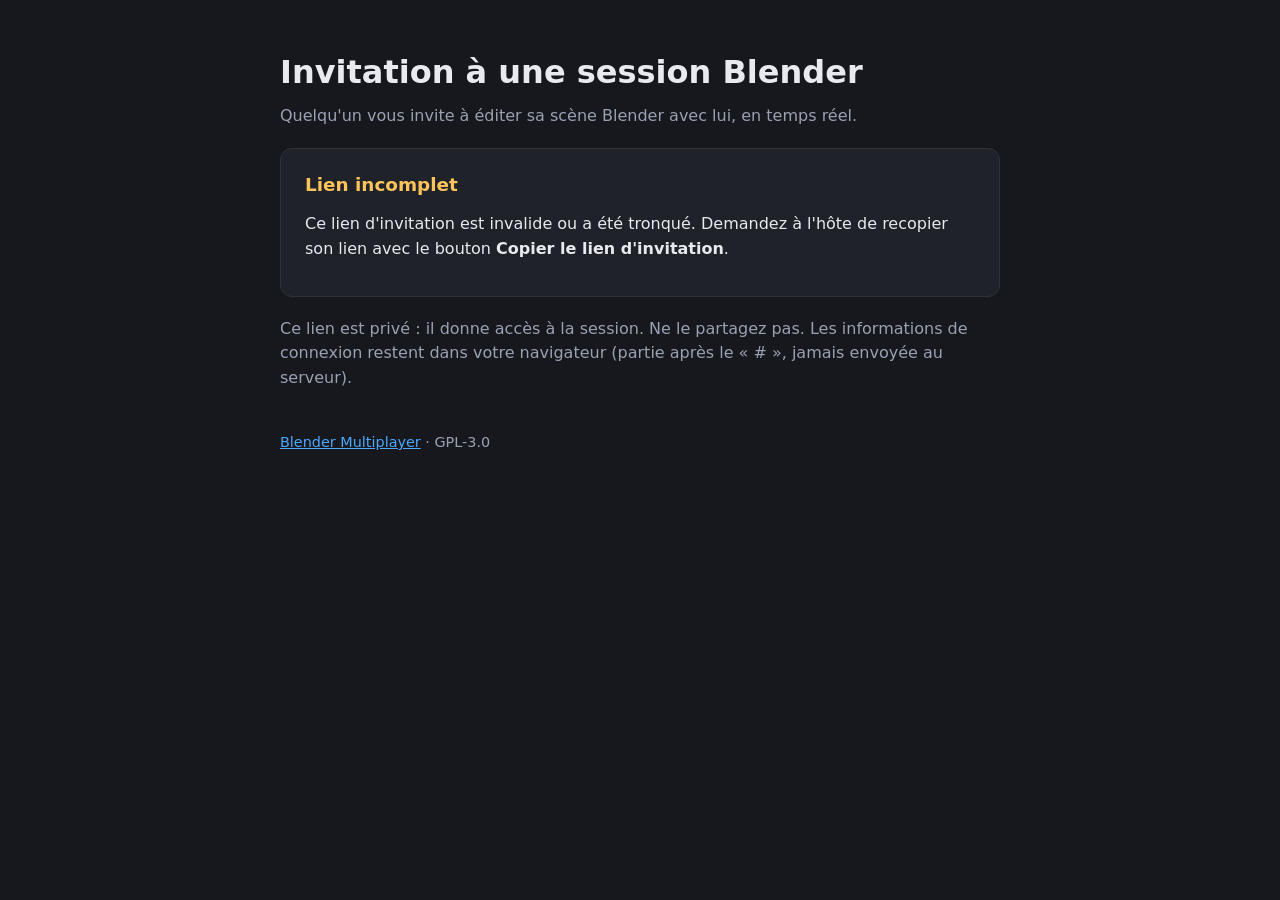
<file: site/join.html>
<!doctype html>
<html lang="fr">
<head>
  <meta charset="utf-8">
  <meta name="viewport" content="width=device-width, initial-scale=1">
  <meta name="robots" content="noindex">
  <meta name="referrer" content="no-referrer">
  <title>Invitation – Blender Multiplayer</title>
  <link rel="stylesheet" href="style.css">
</head>
<body>
<main>
  <h1 id="title">Invitation à une session Blender</h1>
  <p class="muted" id="sub">Quelqu'un vous invite à éditer sa scène Blender avec lui, en temps réel.</p>

  <div class="card" id="steps">
    <h2>Rejoindre en 3 étapes</h2>
    <ol>
      <li>Installer l'addon <b>Blender Multiplayer</b> si ce n'est pas déjà fait :
        <a href="./">page de téléchargement</a> (Blender 4.2 et plus).</li>
      <li>Copier ce lien d'invitation :
        <div class="row" style="margin-top:6px">
          <span class="code" id="link"></span>
          <button class="btn" onclick="copyLink(this)">Copier</button>
        </div>
      </li>
      <li>Dans Blender : vue 3D › touche <b>N</b> › onglet <b>Multijoueur</b> › <b>Rejoindre avec le lien copié</b>.</li>
    </ol>
  </div>

  <div class="card" id="bad" hidden>
    <h2 class="warn">Lien incomplet</h2>
    <p>Ce lien d'invitation est invalide ou a été tronqué. Demandez à l'hôte de recopier son lien avec le bouton <b>Copier le lien d'invitation</b>.</p>
  </div>

  <p class="muted">Ce lien est privé : il donne accès à la session. Ne le partagez pas. Les informations de connexion restent dans votre navigateur (partie après le « # », jamais envoyée au serveur).</p>
  <footer><a href="https://github.com/lburdier/blender-multiplayer">Blender Multiplayer</a> · GPL-3.0</footer>
</main>
<script>
function decode(token) {
  try {
    let b = token.replace(/-/g, "+").replace(/_/g, "/");
    while (b.length % 4) b += "=";
    const bytes = Uint8Array.from(atob(b), c => c.charCodeAt(0));
    const data = JSON.parse(new TextDecoder().decode(bytes));
    return Array.isArray(data.a) && data.a.length ? data : null;
  } catch (e) { return null; }
}
const token = location.hash.slice(1);
const data = token ? decode(token) : null;
if (!data) {
  document.getElementById("bad").hidden = false;
  document.getElementById("steps").hidden = true;
} else {
  if (data.n) {
    document.getElementById("title").textContent = "Invitation : « " + data.n + " »";
    document.title = data.n + " – Blender Multiplayer";
  }
  document.getElementById("link").textContent = location.href;
}
function copyLink(btn) {
  navigator.clipboard.writeText(location.href).then(() => {
    btn.textContent = "Copié !"; setTimeout(() => btn.textContent = "Copier", 1500);
  });
}
</script>
</body>
</html>
</file>
<file: site/style.css>
:root {
  --bg: #16181d; --card: #1f2229; --line: #2d313b; --text: #e8eaf0; --muted: #9aa1b2;
  --accent: #ff7a45; --accent2: #4aa8ff; --ok: #5ccf7a;
}
* { box-sizing: border-box; }
body {
  margin: 0; background: var(--bg); color: var(--text);
  font: 16px/1.55 system-ui, -apple-system, "Segoe UI", Roboto, sans-serif;
}
main { max-width: 760px; margin: 0 auto; padding: 48px 20px 64px; }
h1 { font-size: 2rem; margin: 0 0 6px; }
h2 { font-size: 1.15rem; margin: 0 0 12px; }
p { margin: 0 0 12px; }
.muted { color: var(--muted); }
.card {
  background: var(--card); border: 1px solid var(--line); border-radius: 12px;
  padding: 22px 24px; margin: 20px 0;
}
.btn {
  display: inline-block; background: var(--accent); color: #111; font-weight: 600;
  padding: 11px 18px; border-radius: 8px; text-decoration: none; border: 0; cursor: pointer;
  font-size: 1rem;
}
.btn.secondary { background: transparent; color: var(--text); border: 1px solid var(--line); }
.btn + .btn { margin-left: 8px; }
ol { padding-left: 22px; margin: 0; }
li { margin: 6px 0; }
code, .code {
  font-family: ui-monospace, "Cascadia Code", Consolas, monospace; font-size: .92em;
  background: #12141a; border: 1px solid var(--line); border-radius: 6px; padding: 2px 6px;
}
.code { display: block; padding: 10px 12px; word-break: break-all; user-select: all; }
.row { display: flex; gap: 8px; align-items: center; }
.row .code { flex: 1; }
.tag { color: var(--ok); font-weight: 600; }
.warn { color: #ffc35c; }
footer { margin-top: 40px; color: var(--muted); font-size: .9rem; }
a { color: var(--accent2); }
</file>
